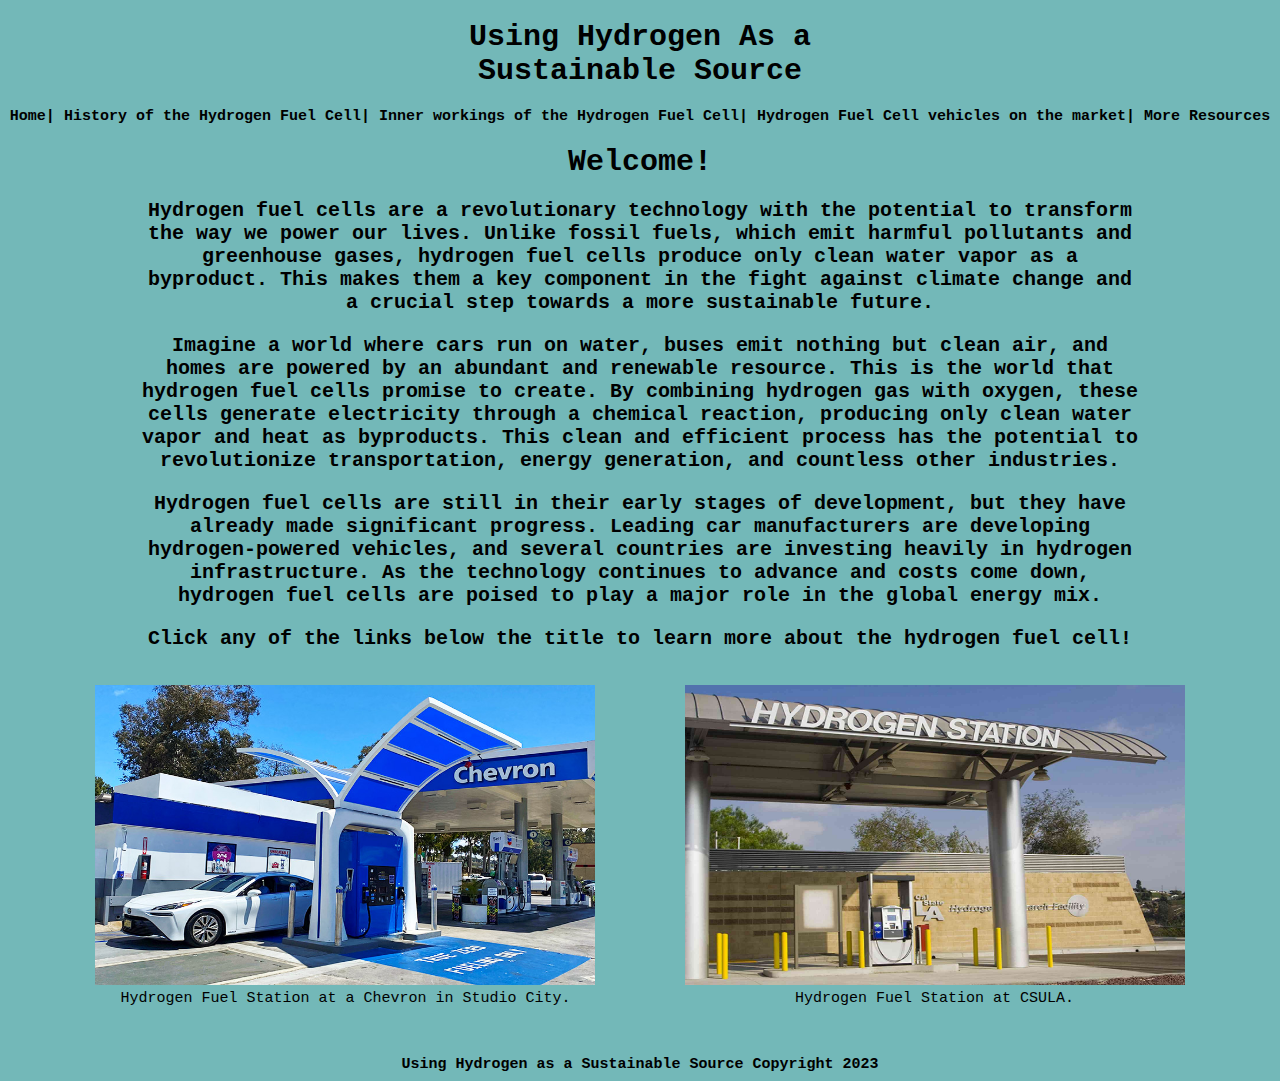
<file: CS:IS 260 Website/index.html>
<!DOCTYPE html>
<html lang="en">
<head>
    <style>
        a:link{
            color: black;
            background-color: transparent;
            text-decoration: none;
        }
        a:visited{
            color: black;
            background-color: transparent;
            text-decoration: none;
        }
        a:hover{
            color: rgb(49, 48, 48);
            background-color: transparent;
            text-decoration: underline;
        }
        .h1box{
            width: 500px;
            position: relative;
            margin: auto;
        }
        .introbox{
            width: 1000px;
            position: relative;
            margin: auto;
        }
        .welcome{
            width: 500px;
            position: relative;
            margin: auto;
        }
        .nav{
            font-weight: 900;
            position: relative;
            margin: auto;
        }
        .intro{
            font-size: 20px;
            font-weight: 900;
        }
        .fuelstation1{
            display: inline-block;
        }
        .fuelstation2{
            display: inline-block;
        }
    </style>
    <meta name="viewport" content="width=device-width, initial-scale=1.0">
    <meta charset="utf-8" />
    <title>Using Hydrogen As a Sustainable Source</title>
    <link href="CSS/styles.css" rel="stylesheet" type="text/css">
</head>
<body>
    <div class="h1box">
        <h1>Using Hydrogen As a Sustainable Source</h1>
    </div>
    
    <div class="nav">
        <nav>
            <a href="index.html" target="">Home</a>|
            <a href="Pages/history.html" target="">History of the Hydrogen Fuel Cell</a>|
            <a href="Pages/explanation.html" target="">Inner workings of the Hydrogen Fuel Cell</a>|
            <a href="Pages/differentcars.html" target="">Hydrogen Fuel Cell vehicles on the market</a>|
            <a href="Pages/moreresources.html" target="">More Resources</a>
        </nav>
    </div>
     
    <div class="introbox">
        <div class="welcome">
            <h1>Welcome!</h1>
        </div>
        <div class="intro">
            <p>
                Hydrogen fuel cells are a revolutionary technology with the potential to transform the way we power our lives. 
                Unlike fossil fuels, which emit harmful pollutants and greenhouse gases, hydrogen fuel cells produce only clean 
                water vapor as a byproduct. This makes them a key component in the fight against climate change and a crucial 
                step towards a more sustainable future.
            </p>

            <p>
                Imagine a world where cars run on water, buses emit nothing but clean air, and homes are powered by an abundant 
                and renewable resource. This is the world that hydrogen fuel cells promise to create. By combining hydrogen gas 
                with oxygen, these cells generate electricity through a chemical reaction, producing only clean water vapor and 
                heat as byproducts. This clean and efficient process has the potential to revolutionize transportation, energy 
                generation, and countless other industries.
            </p>

            <p>
                Hydrogen fuel cells are still in their early stages of development, but they have already made significant 
                progress. Leading car manufacturers are developing hydrogen-powered vehicles, and several countries are 
                investing heavily in hydrogen infrastructure. As the technology continues to advance and costs come down, 
                hydrogen fuel cells are poised to play a major role in the global energy mix.
            </p>

            <p>
                Click any of the links below the title to learn more about the hydrogen fuel cell!
            </p>
        </div>
    </div>

    <div class="fuelstationimg">
        <figure class="fuelstation1">
            <img src="Images/hydrogenstation.jpeg" alt="hydrogen fuel station" width="500" height="300" />
            <figcaption>Hydrogen Fuel Station at a Chevron in Studio City.</figcaption>
        </figure>

        <figure class="fuelstation2">
            <img src="Images/calstatelastation.jpeg" alt="Cal State LA fuel station" width="500" height="300"/>
            <figcaption>Hydrogen Fuel Station at CSULA.</figcaption>
        </figure>
    </div>

    <br><br>

    <div class="footer">
        <footer>Using Hydrogen as a Sustainable Source Copyright 2023</footer>
    </div>
</body>
</html>
</file>
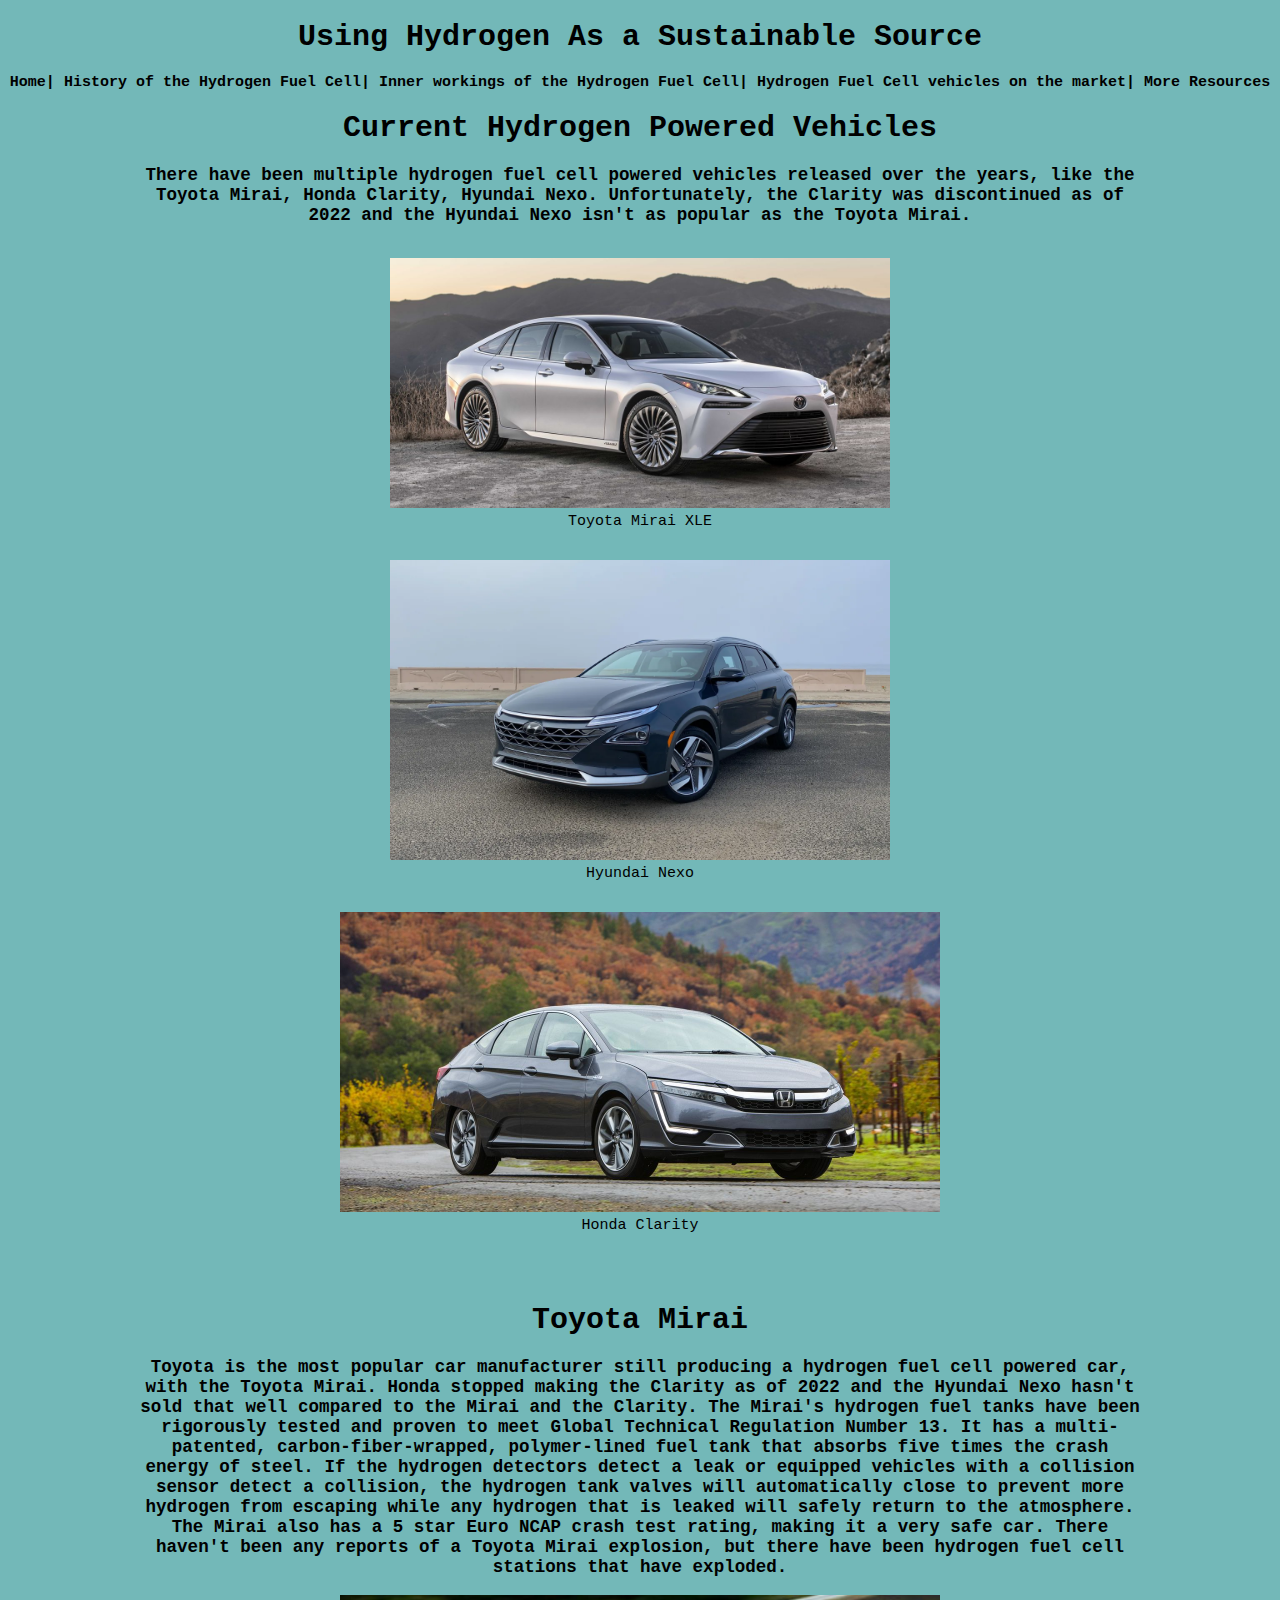
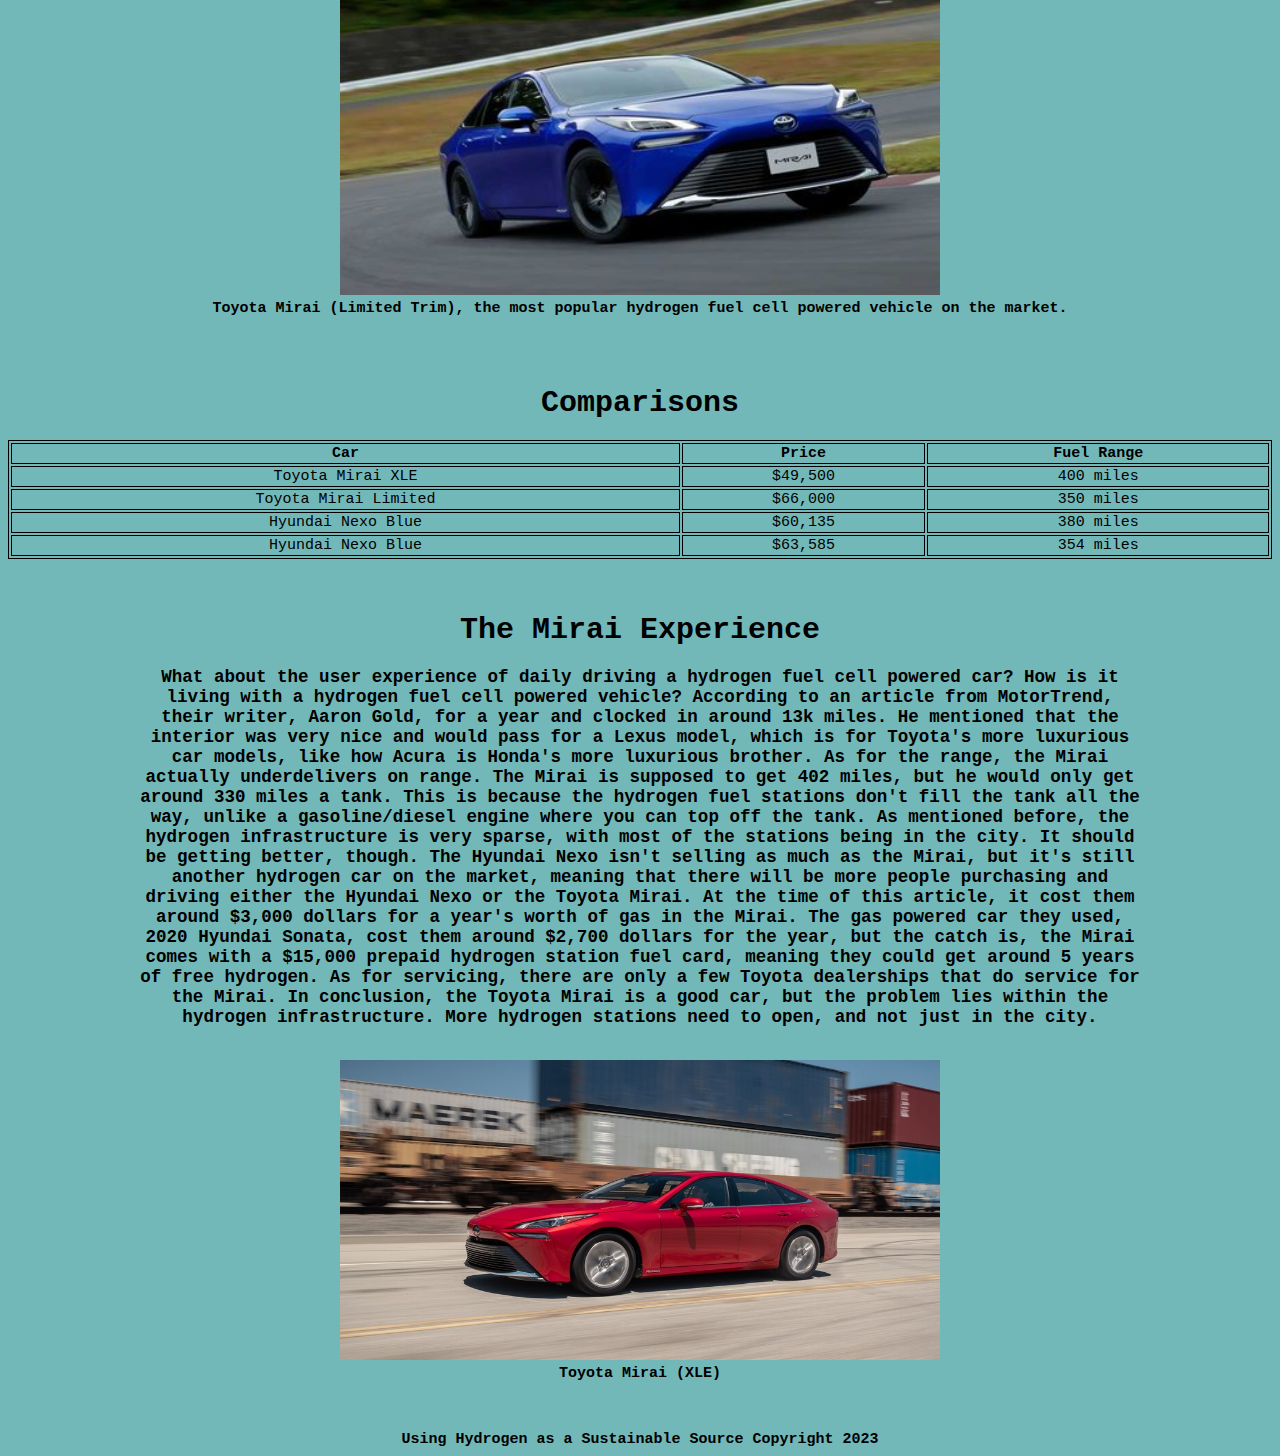
<file: CS:IS 260 Website/Pages/differentcars.html>
<!DOCTYPE html>
<html lang="en">
<head>
    <style>
        a:link{
            color: black;
            background-color: transparent;
            text-decoration: none;
        }
        a:visited{
            color: black;
            background-color: transparent;
            text-decoration: none;
        }
        a:hover{
            color: lightslategray;
            background-color: transparent;
            text-decoration: underline;
        }
        .h1box{
            background-color: rgb(115, 184, 184);
        }
        .nav{
            font-weight: 900;
            position: relative;
            margin: auto;
        }
        .differentcars{
            background-color: rgb(115, 184, 184);
            width: 1000px;
            position: relative;
            margin: auto;
        }
        .nexo{
            display: inline-block;
        }
        .clarity{
            display: inline-block;
        }
        .toyota{
            display: inline-block;
        }
        .mirai{
            background-color: rgb(115, 184, 184);
            width: 1000px;
            position: relative;
            margin: auto;
        }
        .cartable, th, td{
            border: 1px solid black;
            border-collapse: collapse;
        }
        .miraiexperience{
            background-color: rgb(115, 184, 184);
            width: 1000px;
            position: relative;
            margin: auto;
        }
        .miraiagain{
            display:inline-block;
        }
    </style>
    <meta name="viewport" content="width=device-width, initial-scale=1.0">
    <meta charset="utf-8" />
    <title>Different Hydrogen Fuel Cell powered cars</title>
    <link href="../CSS/styles.css" rel="stylesheet" type="text/css">
</head>
<body>
    <div class="h1box">
        <h1>Using Hydrogen As a Sustainable Source</h1>
    </div>
    
    <div class="nav">
        <nav>
            <a href="../index.html" target="">Home</a>|
            <a href="../Pages/history.html" target="">History of the Hydrogen Fuel Cell</a>|
            <a href="../Pages/explanation.html" target="">Inner workings of the Hydrogen Fuel Cell</a>|
            <a href="../Pages/differentcars.html" target="">Hydrogen Fuel Cell vehicles on the market</a>|
            <a href="../Pages/moreresources.html" target="">More Resources</a>
        </nav>
    </div>
    <div class="differentcars">
        <h1>Current Hydrogen Powered Vehicles</h1>
            <h3>There have been multiple hydrogen fuel cell powered vehicles released over the years, like the Toyota Mirai, 
                Honda Clarity, Hyundai Nexo. Unfortunately, the Clarity was discontinued as of 2022 and the Hyundai Nexo 
                isn't as popular as the Toyota Mirai. 
            </h3>
            <figure class="toyota">
                <img src="../Images/toyotamirai.jpeg" alt="toyota mirai" width="500" />
                <figcaption>Toyota Mirai XLE</figcaption>
            </figure>
            <figure class="nexo">
                <img src="../Images/hyundainexo.webp" alt="hyundai nexo" width="500" height="300" />
                <figcaption>Hyundai Nexo</figcaption>
            </figure>
            <figure class="clarity">
                <img src="../Images/hondaclarity.jpeg" alt="honda clarity" width="600" height="300" />
                <figcaption>Honda Clarity</figcaption>
            </figure>
    </div>

    <br> <br>

    <div class="mirai">
        <h1>Toyota Mirai</h1>
            <h3>
                Toyota is the most popular car manufacturer still producing a hydrogen fuel cell powered car, 
                with the Toyota Mirai. Honda stopped making the Clarity as of 2022 and the Hyundai Nexo hasn't sold 
                that well compared to the Mirai and the Clarity. The Mirai's hydrogen fuel tanks have been rigorously 
                tested and proven to meet Global Technical Regulation Number 13. It has a multi-patented, carbon-fiber-wrapped, 
                polymer-lined fuel tank that absorbs five times the crash energy of steel. If the hydrogen detectors detect a 
                leak or equipped vehicles with a collision sensor detect a collision, the hydrogen tank valves will automatically 
                close to prevent more hydrogen from escaping while any hydrogen that is leaked will safely return to the atmosphere. 
                The Mirai also has a 5 star Euro NCAP crash test rating, making it a very safe car. There haven't been any reports of a 
                Toyota Mirai explosion, but there have been hydrogen fuel cell stations that have exploded.
            </h3>
            <figure>
                <img src="../Images/toyotamirai2.jpeg" alt="toyota mirai" width="600" height="300" />
                <figcaption><strong>Toyota Mirai (Limited Trim), the most popular hydrogen fuel cell powered vehicle on the market.</strong></figcaption>
            </figure>
    </div>

    <br> <br>

    <div class="comparisons">
        <h1>Comparisons</h1>
    </div>

    <div class="cartable">
        <table style="width:100%">
            <tr>
              <th>Car</th>
              <th>Price</th>
              <th>Fuel Range</th>
            </tr>
            <tr>
              <td>Toyota Mirai XLE</td>
              <td>$49,500</td>
              <td>400 miles</td>
            </tr>
            <tr>
              <td>Toyota Mirai Limited</td>
              <td>$66,000</td>
              <td>350 miles</td>
            </tr>
            <tr>
              <td>Hyundai Nexo Blue</td>
              <td>$60,135</td>
              <td>380 miles</td>
            </tr>
            <tr>
              <td>Hyundai Nexo Blue</td>
              <td>$63,585</td>
              <td>354 miles</td>
            </tr>
          </table>
    </div>

    <br> <br>

    <div class="miraiexperience">
        <h1>The Mirai Experience</h1>
            <h3>What about the user experience of daily driving a hydrogen fuel cell powered car? 
            How is it living with a hydrogen fuel cell powered vehicle? According to an article from MotorTrend, 
            their writer, Aaron Gold, for a year and clocked in around 13k miles. He mentioned that the interior was very nice 
            and would pass for a Lexus model, which is for Toyota's more luxurious car models, like how Acura is Honda's more 
            luxurious brother. As for the range, the Mirai actually underdelivers on range. The Mirai is supposed to get 402 miles, 
            but he would only get around 330 miles a tank. This is because the hydrogen fuel stations don't fill the tank all the 
            way, unlike a gasoline/diesel engine where you can top off the tank. As mentioned before, the hydrogen infrastructure 
            is very sparse, with most of the stations being in the city. It should be getting better, though. The Hyundai Nexo 
            isn't selling as much as the Mirai, but it's still another hydrogen car on the market, meaning that there will be 
            more people purchasing and driving either the Hyundai Nexo or the Toyota Mirai. At the time of this article, it cost 
            them around $3,000 dollars for a year's worth of gas in the Mirai. The gas powered car they used, 2020 Hyundai Sonata, 
            cost them around $2,700 dollars for the year, but the catch is, the Mirai comes with a $15,000 prepaid hydrogen station 
            fuel card, meaning they could get around 5 years of free hydrogen. As for servicing, there are only a few Toyota 
            dealerships that do service for the Mirai. In conclusion, the Toyota Mirai is a good car, but the problem lies within 
            the hydrogen infrastructure. More hydrogen stations need to open, and not just in the city.</h3>
        
            <figure class="miraiagain">
                <img src="../Images/mirai3.jpg" alt="toyota mirai" width="600" height="300" />
                <figcaption><strong>Toyota Mirai (XLE)</strong></figcaption>
            </figure>
    </div>

    <br><br>
    
    <div class="footer">
        <footer>Using Hydrogen as a Sustainable Source Copyright 2023</footer>
    </div>
</body>
</html>
</file>
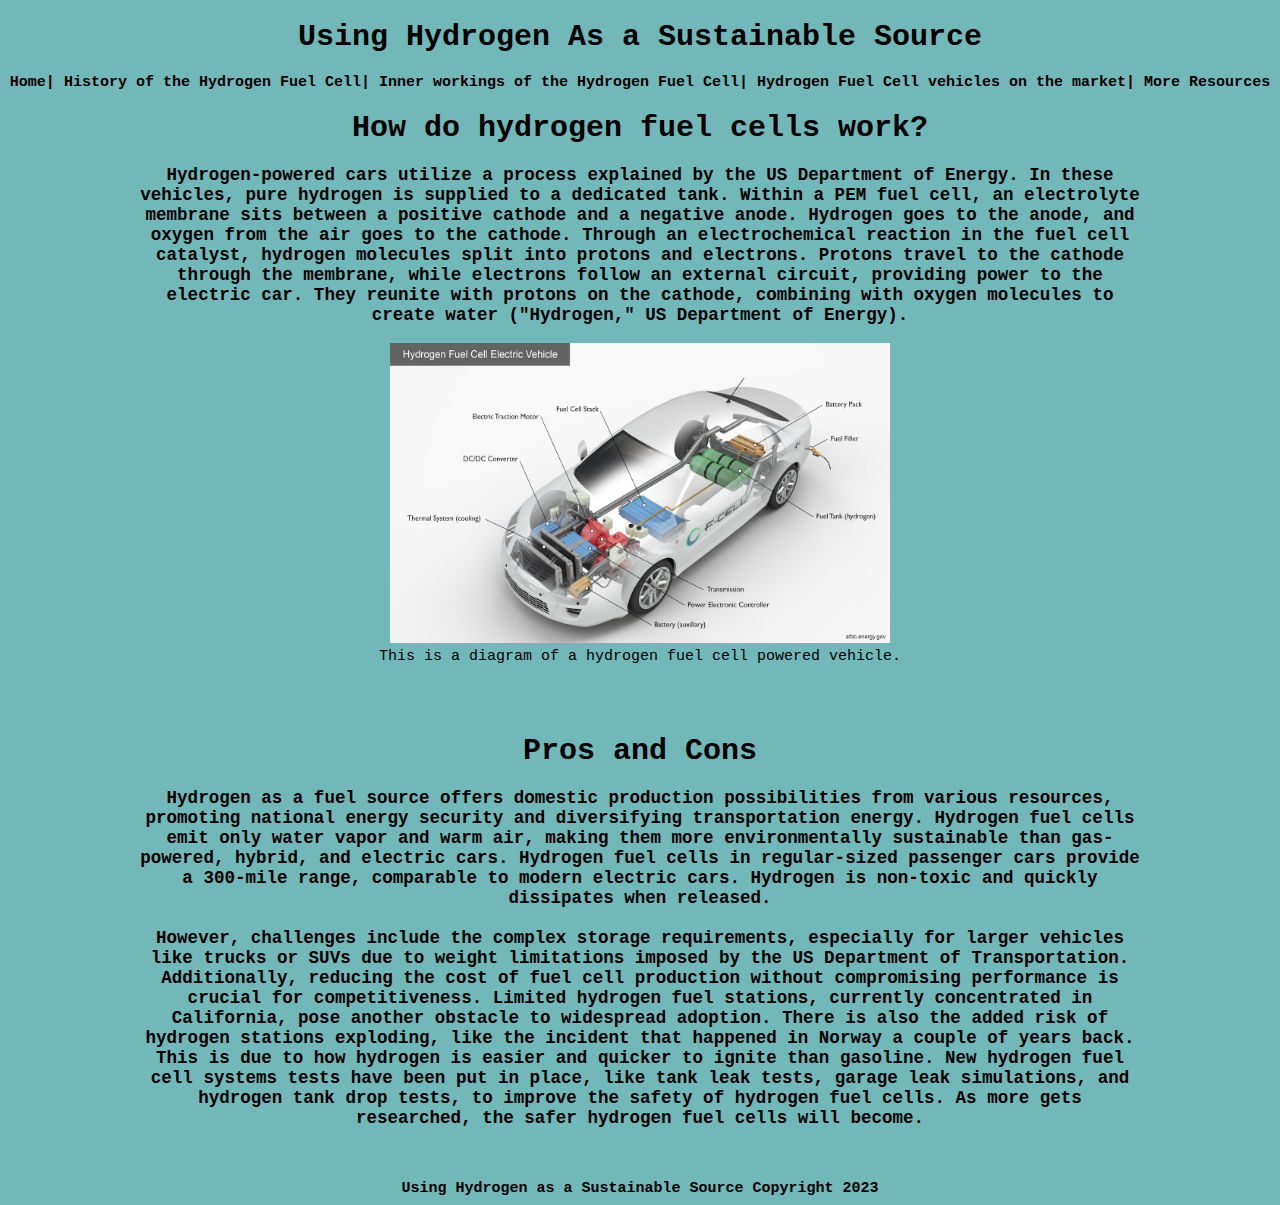
<file: CS:IS 260 Website/Pages/explanation.html>
<!DOCTYPE html>
<html lang="en">
<head>
    <style>
        a:link{
            color: black;
            background-color: transparent;
            text-decoration: none;
        }
        a:visited{
            color: black;
            background-color: transparent;
            text-decoration: none;
        }
        a:hover{
            color: rgb(49, 48, 48);
            background-color: transparent;
            text-decoration: underline;
        }
        .h1box{
            background-color: rgb(115, 184, 184);
        }
        .nav{
            font-weight: 900;
            position: relative;
            margin: auto;
        }
        .explanation{
            width: 1000px;
            position: relative;
            margin: auto;
        }
        .explanationtitle {
            background-color: rgb(115, 184, 184);
        }
        .prosandcons{
            width: 1000px;
            position: relative;
            margin: auto;
        }
        .prosandconstitle {
            background-color: rgb(115, 184, 184);
        }
    </style>
    <meta name="viewport" content="width=device-width, initial-scale=1.0">
    <meta charset="utf-8" />
    <title>How do hydrogen fuel cells work?</title>
    <link href="../CSS/styles.css" rel="stylesheet" type="text/css">
</head>
<body>
    <div class="h1box">
        <h1>Using Hydrogen As a Sustainable Source</h1>
    </div>
    
    <div class="nav">
        <nav>
            <a href="../index.html" target="">Home</a>|
            <a href="../Pages/history.html" target="">History of the Hydrogen Fuel Cell</a>|
            <a href="../Pages/explanation.html" target="">Inner workings of the Hydrogen Fuel Cell</a>|
            <a href="../Pages/differentcars.html" target="">Hydrogen Fuel Cell vehicles on the market</a>|
            <a href="../Pages/moreresources.html" target="">More Resources</a>
        </nav>
    </div>

    <div class="explanationtitle">
        <h1>How do hydrogen fuel cells work?</h1>
    </div>
    
    <div class="explanation">
            <h3>Hydrogen-powered cars utilize a process explained by the US Department of Energy. In these vehicles, pure hydrogen is supplied to a dedicated tank. 
                Within a PEM fuel cell, an electrolyte membrane sits between a positive cathode and a negative anode. Hydrogen goes to the anode, and oxygen from the air goes to 
                the cathode. Through an electrochemical reaction in the fuel cell catalyst, hydrogen molecules split into protons and electrons. Protons travel to the cathode 
                through the membrane, while electrons follow an external circuit, providing power to the electric car. They reunite with protons on the cathode, combining with 
                oxygen molecules to create water ("Hydrogen," US Department of Energy).</h3>
        <figure>
            <img src="../Images/fuelcell.jpg" alt="fuel cell diagram" width="500" height="300" />
        <figcaption>This is a diagram of a hydrogen fuel cell powered vehicle.</figcaption>
        </figure>
    </div>
    
    <br> <br>

    <div class="prosandconstitle">
        <h1>Pros and Cons</h1>
    </div>

    <div class="prosandcons">
            <h3>Hydrogen as a fuel source offers domestic production possibilities from various resources, promoting national energy security and diversifying transportation energy. 
                Hydrogen fuel cells emit only water vapor and warm air, making them more environmentally sustainable than gas-powered, hybrid, and electric cars. Hydrogen fuel cells 
                in regular-sized passenger cars provide a 300-mile range, comparable to modern electric cars. Hydrogen is non-toxic and quickly dissipates when released. 
                <br> <br>
                However, challenges include the complex storage requirements, especially for larger vehicles like trucks or SUVs due to weight limitations imposed by the US Department of 
                Transportation. Additionally, reducing the cost of fuel cell production without compromising performance is crucial for competitiveness. Limited hydrogen fuel stations, 
                currently concentrated in California, pose another obstacle to widespread adoption. There is also the added risk of hydrogen stations exploding,
                like the incident that happened in Norway a couple of years back. This is due to how hydrogen is easier and quicker to ignite than gasoline.
                New hydrogen fuel cell systems tests have been put in place, like tank leak tests, garage leak simulations, and hydrogen tank drop tests, to improve the safety of 
                hydrogen fuel cells. As more gets researched, the safer hydrogen fuel cells will become.</h3>
    </div>

    <br><br>

    <div class="footer">
        <footer>Using Hydrogen as a Sustainable Source Copyright 2023</footer>
    </div>
</body>
</file>
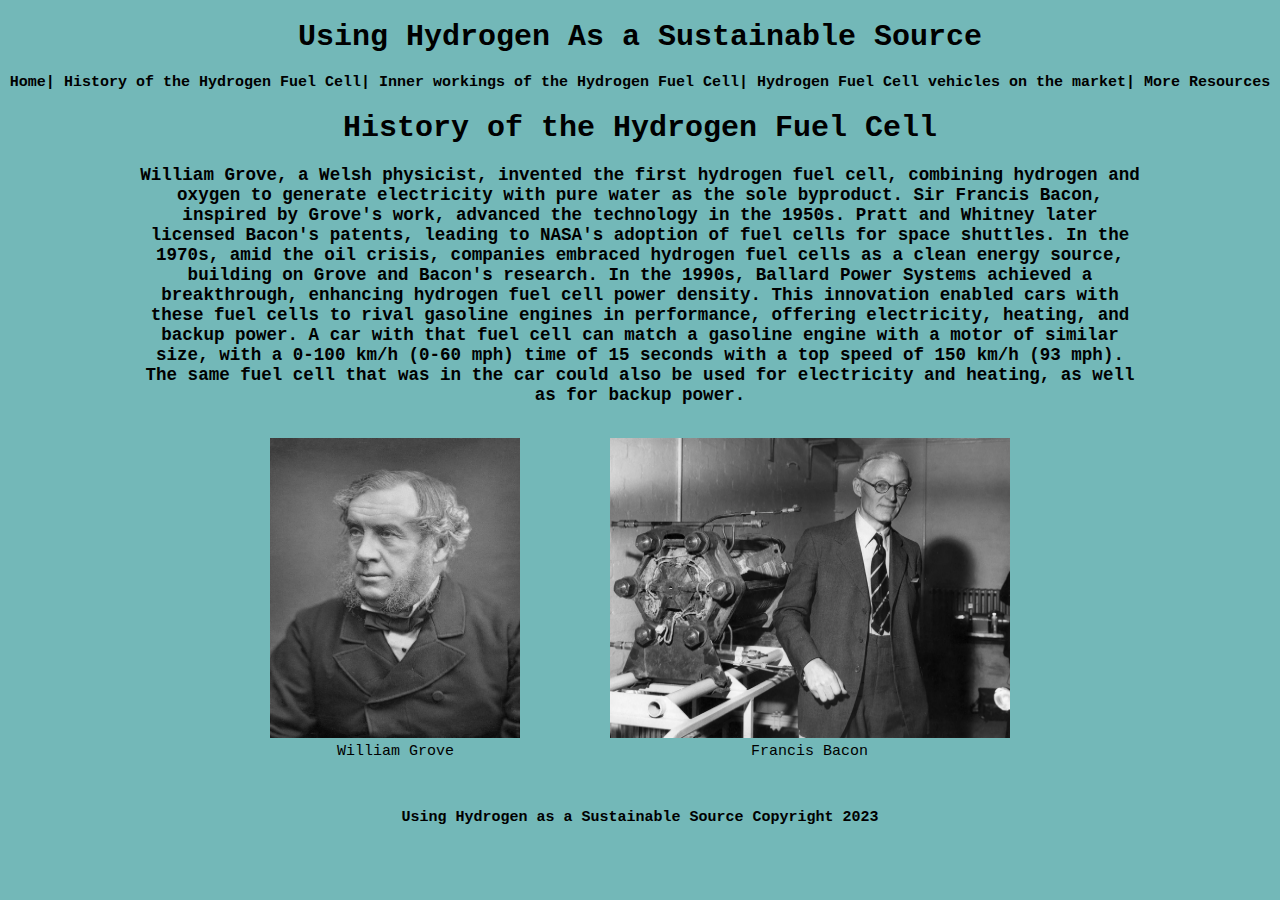
<file: CS:IS 260 Website/Pages/history.html>
<!DOCTYPE html>
<html lang="en">
<head>
    <style>
        a:link{
            color: black;
            background-color: transparent;
            text-decoration: none;
        }
        a:visited{
            color: black;
            background-color: transparent;
            text-decoration: none;
        }
        a:hover{
            color: rgb(49, 48, 48);
            background-color: transparent;
            text-decoration: underline;
        }
        .h1box{
            background-color: rgb(115, 184, 184);
        }
        .nav{
            font-weight: 900;
            position: relative;
            margin: auto;
        }
        .history{
            width: 1000px;
            position: relative;
            margin: auto;
        }
        .william{
            display: inline-block;
        }
        .francis{
            display: inline-block;
        }
    </style>
    <meta name="viewport" content="width=device-width, initial-scale=1.0">
    <meta charset="utf-8" />
    <title>History of the Hydrogen Fuel Cell</title>
    <link href="../CSS/styles.css" rel="stylesheet" type="text/css">
</head>
<body>
    <div class="h1box">
        <h1>Using Hydrogen As a Sustainable Source</h1>
    </div>
    
    <div class="nav">
        <nav>
            <a href="../index.html" target="">Home</a>|
            <a href="../Pages/history.html" target="">History of the Hydrogen Fuel Cell</a>|
            <a href="../Pages/explanation.html" target="">Inner workings of the Hydrogen Fuel Cell</a>|
            <a href="../Pages/differentcars.html" target="">Hydrogen Fuel Cell vehicles on the market</a>|
            <a href="../Pages/moreresources.html" target="">More Resources</a>
        </nav>
    </div>

    <div class="historytitle">
        <h1>History of the Hydrogen Fuel Cell</h1>
    </div>
    <div class="history">
            <h3>William Grove, a Welsh physicist, invented the first hydrogen fuel cell, combining hydrogen and oxygen to generate electricity with pure water as the sole byproduct. 
            Sir Francis Bacon, inspired by Grove's work, advanced the technology in the 1950s. Pratt and Whitney later licensed Bacon's patents, leading to NASA's adoption of 
            fuel cells for space shuttles. In the 1970s, amid the oil crisis, companies embraced hydrogen fuel cells as a clean energy source, building on Grove and Bacon's 
            research. In the 1990s, Ballard Power Systems achieved a breakthrough, enhancing hydrogen fuel cell power density. This innovation enabled cars with these fuel 
            cells to rival gasoline engines in performance, offering electricity, heating, and backup power. A car with that fuel cell can match a gasoline engine with a motor of 
            similar size, with a 0-100 km/h (0-60 mph) time of 15 seconds with a top speed of 150 km/h (93 mph). 
            The same fuel cell that was in the car could also be used for electricity and heating, as well as for backup power.
            </h3>
        <figure class="william">
            <img src="../Images/William_Robert_Grove_2.jpg" alt="William Grove" width="250" height="300">
            <figcaption>William Grove</figcaption>
        </figure>
        <figure class="francis">
            <img src="../Images/francisbacon.webp" alt="Francis Bacon" width="400" height="300">
            <figcaption>Francis Bacon</figcaption>
        </figure>
        
    </div>

    <br><br>

    <div class="footer">
        <footer>Using Hydrogen as a Sustainable Source Copyright 2023</footer>
    </div>
</body>
</file>
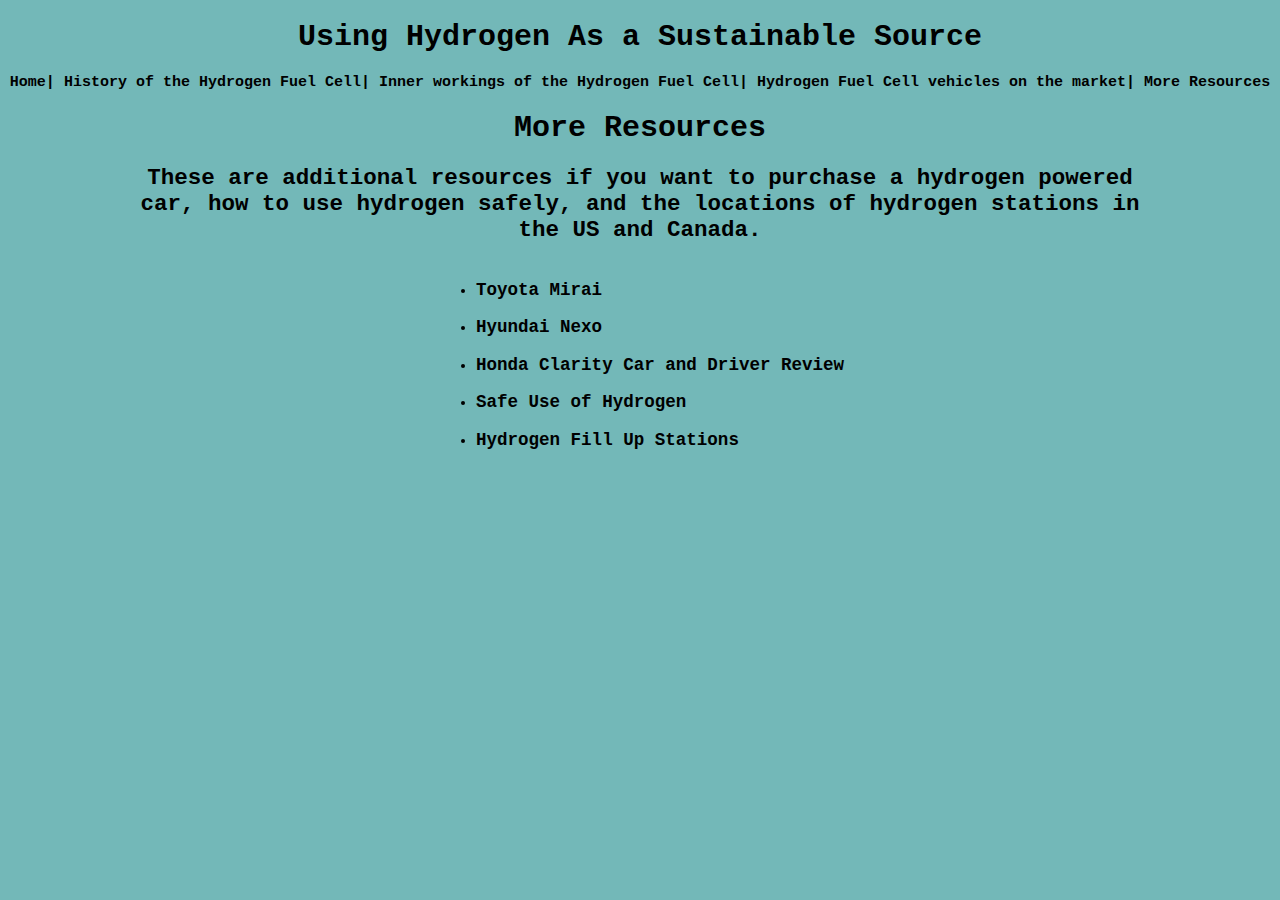
<file: CS:IS 260 Website/Pages/moreresources.html>
<!DOCTYPE html>
<html lang="en">
<head>
    <style>
        a:link{
            color: black;
            background-color: transparent;
            text-decoration: none;
        }
        a:visited{
            color: black;
            background-color: transparent;
            text-decoration: none;
        }
        a:hover{
            color: rgb(49, 48, 48);
            background-color: transparent;
            text-decoration: underline;
        }
        .nav{
            font-weight: 900;
            position: relative;
            margin: auto;
        }
        .resourcestext{
            width: 1000px;
            position: relative;
            margin: auto;
        }
        .resources{
            text-align: left;
            position: relative;
            display: inline-block;
        }
    </style>
    <meta name="viewport" content="width=device-width, initial-scale=1.0">
    <meta charset="utf-8" />
    <title>More Resources</title>
    <link href="../CSS/styles.css" rel="stylesheet" type="text/css">
</head>
<body>
    <div class="h1box">
        <h1>Using Hydrogen As a Sustainable Source</h1>
    </div>
    
    <div class="nav">
        <nav>
            <a href="../index.html" target="">Home</a>|
            <a href="../Pages/history.html" target="">History of the Hydrogen Fuel Cell</a>|
            <a href="../Pages/explanation.html" target="">Inner workings of the Hydrogen Fuel Cell</a>|
            <a href="../Pages/differentcars.html" target="">Hydrogen Fuel Cell vehicles on the market</a>|
            <a href="../Pages/moreresources.html" target="">More Resources</a>
        </nav>
    </div>

    <div class="resourcestitle">
        <h1>More Resources</h1>
    </div>

    <div class="resourcestext">
        <h2>These are additional resources if you want to purchase a hydrogen powered car, how to use hydrogen safely, and
            the locations of hydrogen stations in the US and Canada.
        </h2>
    </div>

    <div class="resources">
        <ul>
            <li><h3><a href="https://www.toyota.com/mirai/" target="_blank">Toyota Mirai</a></h3></li>
            <li><h3><a href="https://www.hyundaiusa.com/us/en/vehicles/nexo" target="_blank">Hyundai Nexo</a></h3></li>
            <li><h3><a href="https://www.caranddriver.com/honda/clarity" target="_blank">Honda Clarity Car and Driver Review</a></h3></li>
            <li><h3><a href="https://www.energy.gov/eere/fuelcells/safe-use-hydrogen#:~:text=Specifically%2C%20hydrogen%20has%20a%20wide,design%20of%20safe%20hydrogen%20systems" target="_blank">Safe Use of Hydrogen</a></h3></li>
            <li><h3><a href="https://afdc.energy.gov/fuels/hydrogen_locations.html#/find/nearest?fuel=HY" target="_blank">Hydrogen Fill Up Stations</a></h3></li>
        </ul>
    </div>
</body>
</file>
<file: CS:IS 260 Website/CSS/styles.css>
h1{
    font-family: 'Courier New', Courier, monospace;
    font-size: 30px;
    text-align: center;
}
body{
    font-family: 'Courier New', Courier, monospace;
    background-color: rgb(115, 184, 184);
    text-align: center;
    font-size: 15px;
}
footer{
    font-weight:900;
}
</file>
